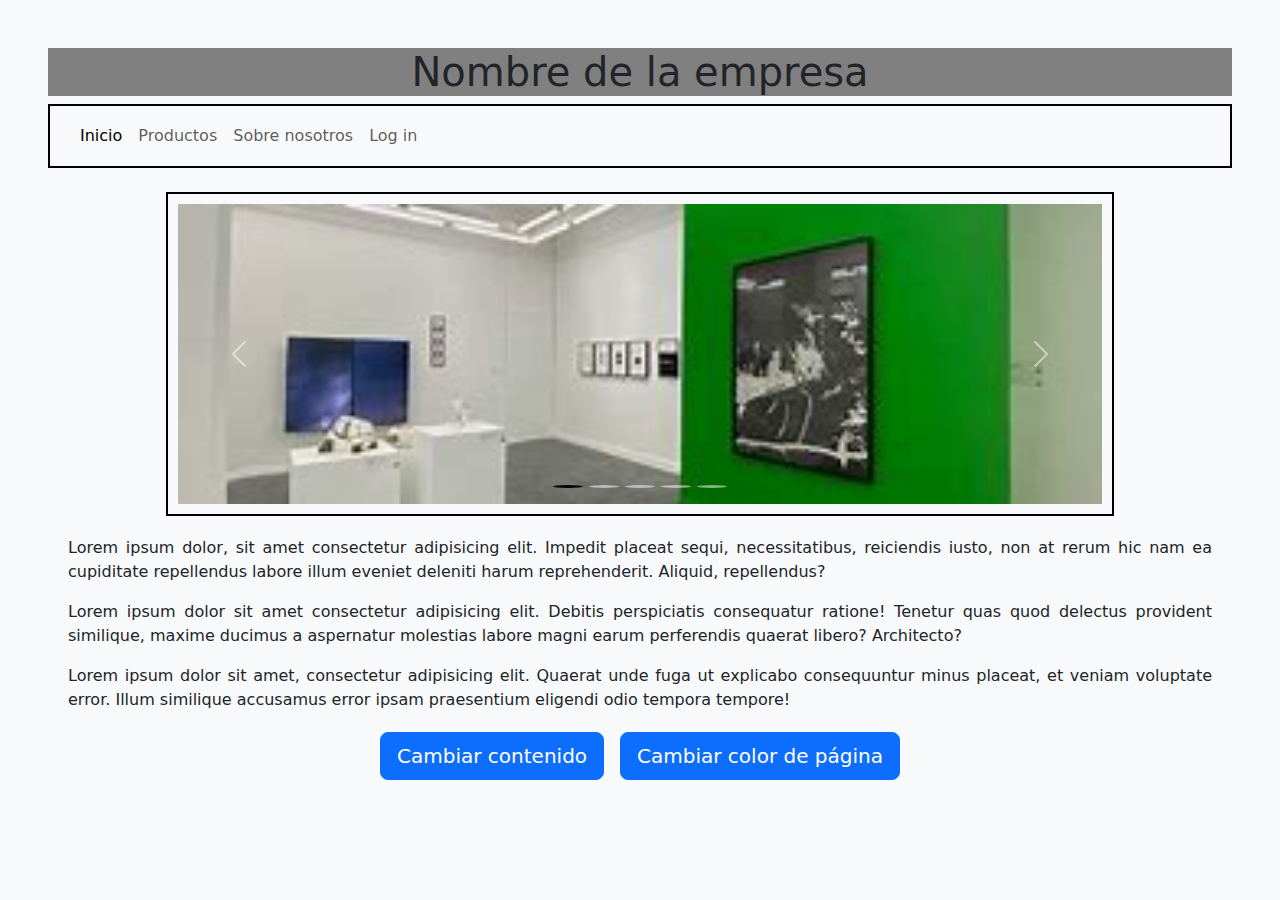
<file: index.html>
<!doctype html>
<html lang="en">
  <head>
    <meta charset="utf-8">
    <meta name="viewport" content="width=device-width, initial-scale=1">
    <title>Nombre de la empresa</title>
    <link href="https://cdn.jsdelivr.net/npm/bootstrap@5.3.3/dist/css/bootstrap.min.css" rel="stylesheet" integrity="sha384-QWTKZyjpPEjISv5WaRU9OFeRpok6YctnYmDr5pNlyT2bRjXh0JMhjY6hW+ALEwIH" crossorigin="anonymous">
    <link rel="stylesheet" href="css/style.css">
    <script src="js/script.js"></script>
</head>
  <body class="text-center p-5">
    <h1 class="titulo-main">Nombre de la empresa</h1>

    <nav class="navbar navbar-expand-lg bg-body-tertiary menu-main">
        <div class="container-fluid">
          <button class="navbar-toggler" type="button" data-bs-toggle="collapse" data-bs-target="#navbarNav" aria-controls="navbarNav" aria-expanded="false" aria-label="Toggle navigation">
            <span class="navbar-toggler-icon"></span>
          </button>
          <div class="collapse navbar-collapse" id="navbarNav">
            <ul class="navbar-nav">
              <li class="nav-item">
                <a class="nav-link active" aria-current="page" href="index.html">Inicio</a>
              </li>
              <li class="nav-item">
                <a class="nav-link" href="productos.html">Productos</a>
              </li>
              <li class="nav-item">
                <a class="nav-link" href="sobre-nosotros.html">Sobre nosotros</a>
              </li>
              <li class="nav-item">
                <a class="nav-link " aria-disabled="true" href="login.html">Log in</a>
              </li>
            </ul>
          </div>
        </div>
      </nav>


<br>


    <script src="https://cdn.jsdelivr.net/npm/bootstrap@5.3.3/dist/js/bootstrap.bundle.min.js" integrity="sha384-YvpcrYf0tY3lHB60NNkmXc5s9fDVZLESaAA55NDzOxhy9GkcIdslK1eN7N6jIeHz" crossorigin="anonymous"></script>

    <div id="carouselExampleIndicators" class="carousel slide menu-main">
        <div class="carousel-indicators">
          <button type="button" data-bs-target="#carouselExampleIndicators" data-bs-slide-to="0" class="active" aria-current="true" aria-label="Slide 1"></button>
          <button type="button" data-bs-target="#carouselExampleIndicators" data-bs-slide-to="1" aria-label="Slide 2"></button>
          <button type="button" data-bs-target="#carouselExampleIndicators" data-bs-slide-to="2" aria-label="Slide 3"></button>
          <button type="button" data-bs-target="#carouselExampleIndicators" data-bs-slide-to="3" aria-label="Slide 4"></button>
          <button type="button" data-bs-target="#carouselExampleIndicators" data-bs-slide-to="4" aria-label="Slide 5"></button>
        </div>
        <div class="carousel-inner">
          <div class="carousel-item active">
            <img src="media/OIP.jpeg" class="d-block w-100" alt="imagen1">
          </div>
          <div class="carousel-item">
            <img src="media/imagen2.jpeg" class="d-block w-100" alt="imagen2">
          </div>
          <div class="carousel-item">
            <img src="media/imagen3.jpeg" class="d-block w-100" alt="imagen3">
          </div>
          <div class="carousel-item">
            <img src="media/imagen4.jpeg" class="d-block w-100" alt="imagen4">
          </div>
          <div class="carousel-item">
            <img src="media/imagen5.jpeg" class="d-block w-100" alt="imagen5">
          </div>
        </div>
        <button class="carousel-control-prev" type="button" data-bs-target="#carouselExampleIndicators" data-bs-slide="prev">
          <span class="carousel-control-prev-icon" aria-hidden="true"></span>
          <span class="visually-hidden">Previous</span>
        </button>
        <button class="carousel-control-next" type="button" data-bs-target="#carouselExampleIndicators" data-bs-slide="next">
          <span class="carousel-control-next-icon" aria-hidden="true"></span>
          <span class="visually-hidden">Next</span>
        </button>
      </div>

      <section class="seccion-p">
        <p>Lorem ipsum dolor, sit amet consectetur adipisicing elit. Impedit placeat sequi, necessitatibus, reiciendis iusto, non at rerum hic nam ea cupiditate repellendus labore illum eveniet deleniti harum reprehenderit. Aliquid, repellendus?</p>

        <p>Lorem ipsum dolor sit amet consectetur adipisicing elit. Debitis perspiciatis consequatur ratione! Tenetur quas quod delectus provident similique, maxime ducimus a aspernatur molestias labore magni earum perferendis quaerat libero? Architecto?</p>

        <p>Lorem ipsum dolor sit amet, consectetur adipisicing elit. Quaerat unde fuga ut explicabo consequuntur minus placeat, et veniam voluptate error. Illum similique accusamus error ipsam praesentium eligendi odio tempora tempore!</p>
      </section>


    

      <div class="d-flex justify-content-center gap-3 mt-3">
        <button type="button" class="btn btn-primary btn-lg" onclick="cambiarContenido()">Cambiar contenido</button>
        <button type="button" class="btn btn-primary btn-lg" onclick="cambiarEstilos()">Cambiar color de página</button>
    </div>
  </body>
</html>
</file>
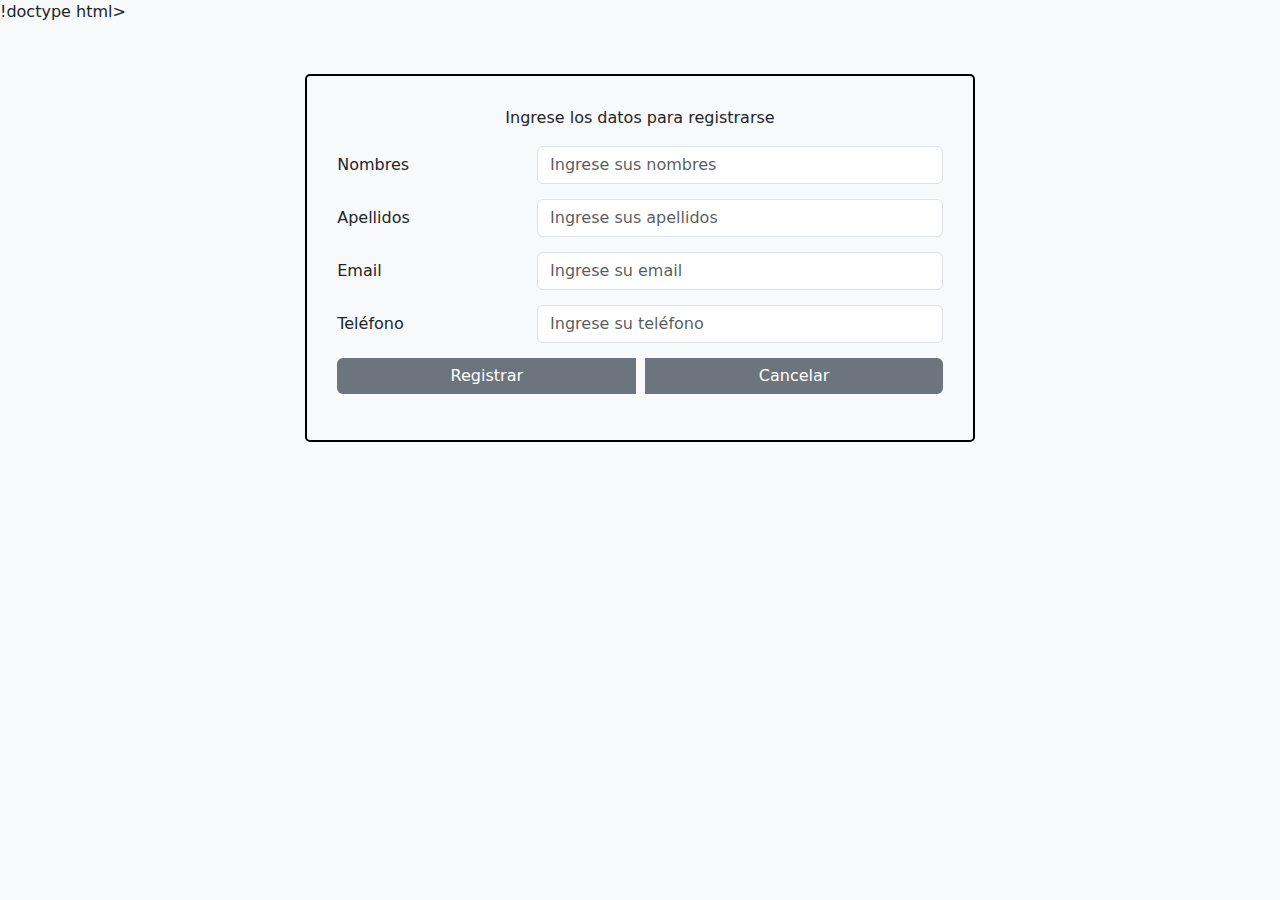
<file: formulario-registro.html>
!doctype html>
<html lang="en">
  <head>
    <meta charset="utf-8">
    <meta name="viewport" content="width=device-width, initial-scale=1">
    <title>Nombre de la empresa</title>
    
    <!-- Bootstrap CSS -->
    <link href="https://cdn.jsdelivr.net/npm/bootstrap@5.3.3/dist/css/bootstrap.min.css" rel="stylesheet">
    
    <!-- Estilos personalizados -->
    <link rel="stylesheet" href="css/style.css">
    
    <!-- Bootstrap Icons -->
    <link rel="stylesheet" href="https://cdn.jsdelivr.net/npm/bootstrap-icons/font/bootstrap-icons.css">
  </head>

  <body>

    <div class="container">
        <div class="register-container">
            <p>Ingrese los datos para registrarse</p>
            <form>
                <div class="form-group">
                    <label for="nombres">Nombres</label>
                    <input type="text" class="form-control" id="nombres" placeholder="Ingrese sus nombres">
                </div>
                <div class="form-group">
                    <label for="apellidos">Apellidos</label>
                    <input type="text" class="form-control" id="apellidos" placeholder="Ingrese sus apellidos">
                </div>
                <div class="form-group">
                    <label for="email">Email</label>
                    <input type="email" class="form-control" id="email" placeholder="Ingrese su email">
                </div>
                <div class="form-group">
                    <label for="telefono">Teléfono</label>
                    <input type="text" class="form-control" id="telefono" placeholder="Ingrese su teléfono">
                </div>
                <div class="btn-group">
                    <button type="submit" class="btn btn-custom">Registrar</button>
                    <button type="button" class="btn btn-custom" onclick="window.location.href='index.html'">Cancelar</button>
                </div>
            </form>
        </div>
    </div>
    <script src="https://cdn.jsdelivr.net/npm/bootstrap@5.3.0/dist/js/bootstrap.bundle.min.js"></script>
    
  </body>
</html>
</file>
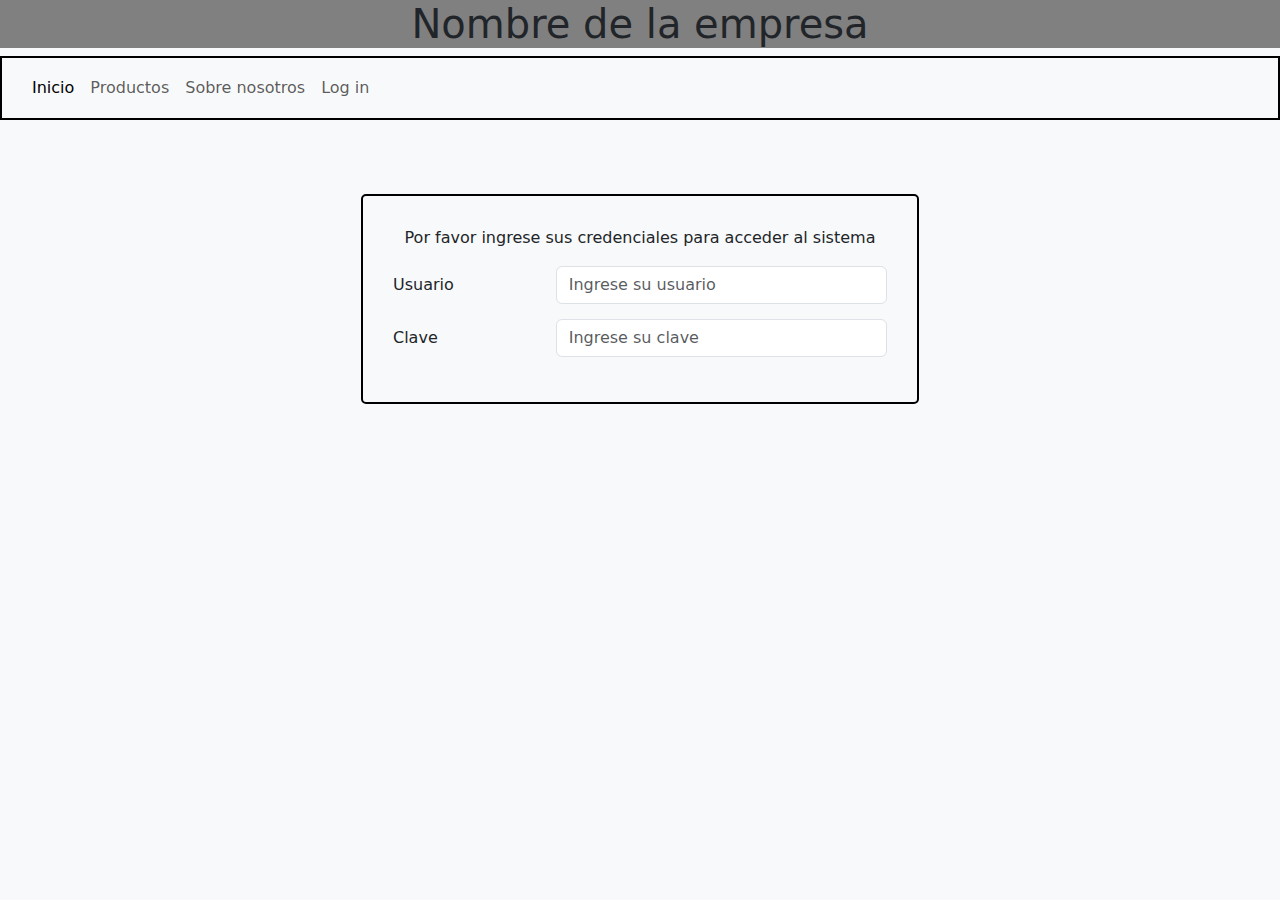
<file: login.html>
<!doctype html>
<html lang="en">
  <head>
    <meta charset="utf-8">
    <meta name="viewport" content="width=device-width, initial-scale=1">
    <title>Nombre de la empresa</title>
    <link href="https://cdn.jsdelivr.net/npm/bootstrap@5.3.3/dist/css/bootstrap.min.css" rel="stylesheet" integrity="sha384-QWTKZyjpPEjISv5WaRU9OFeRpok6YctnYmDr5pNlyT2bRjXh0JMhjY6hW+ALEwIH" crossorigin="anonymous">
    <link rel="stylesheet" href="css/style.css">
    <script src="js/script.js"></script>
</head>
  <body class="text-center">
    <h1 class="titulo-main">Nombre de la empresa</h1>

    <nav class="navbar navbar-expand-lg bg-body-tertiary menu-main">
        <div class="container-fluid">
          <button class="navbar-toggler" type="button" data-bs-toggle="collapse" data-bs-target="#navbarNav" aria-controls="navbarNav" aria-expanded="false" aria-label="Toggle navigation">
            <span class="navbar-toggler-icon"></span>
          </button>
          <div class="collapse navbar-collapse" id="navbarNav">
            <ul class="navbar-nav">
              <li class="nav-item">
                <a class="nav-link active" aria-current="page" href="index.html">Inicio</a>
              </li>
              <li class="nav-item">
                <a class="nav-link" href="productos.html">Productos</a>
              </li>
              <li class="nav-item">
                <a class="nav-link" href="sobre-nosotros.html">Sobre nosotros</a>
              </li>
              <li class="nav-item">
                <a class="nav-link" aria-disabled="true" href="login.html">Log in</a>
              </li>
            </ul>
          </div>
        </div>
      </nav>

<br>

<!-- form -->
<div class="container">
    <div class="login-container">
        <p>Por favor ingrese sus credenciales para acceder al sistema</p>
        <form>
            <div class="form-group">
                <label for="usuario">Usuario</label>
                <input type="text" class="form-control" id="usuario" placeholder="Ingrese su usuario">
            </div>
            <div class="form-group">
                <label for="clave">Clave</label>
                <input type="password" class="form-control" id="clave" placeholder="Ingrese su clave">
            </div>
        </form>
    </div>
</div>
<script src="https://cdn.jsdelivr.net/npm/bootstrap@5.3.0/dist/js/bootstrap.bundle.min.js"></script>    

   </body>
</html>
</file>
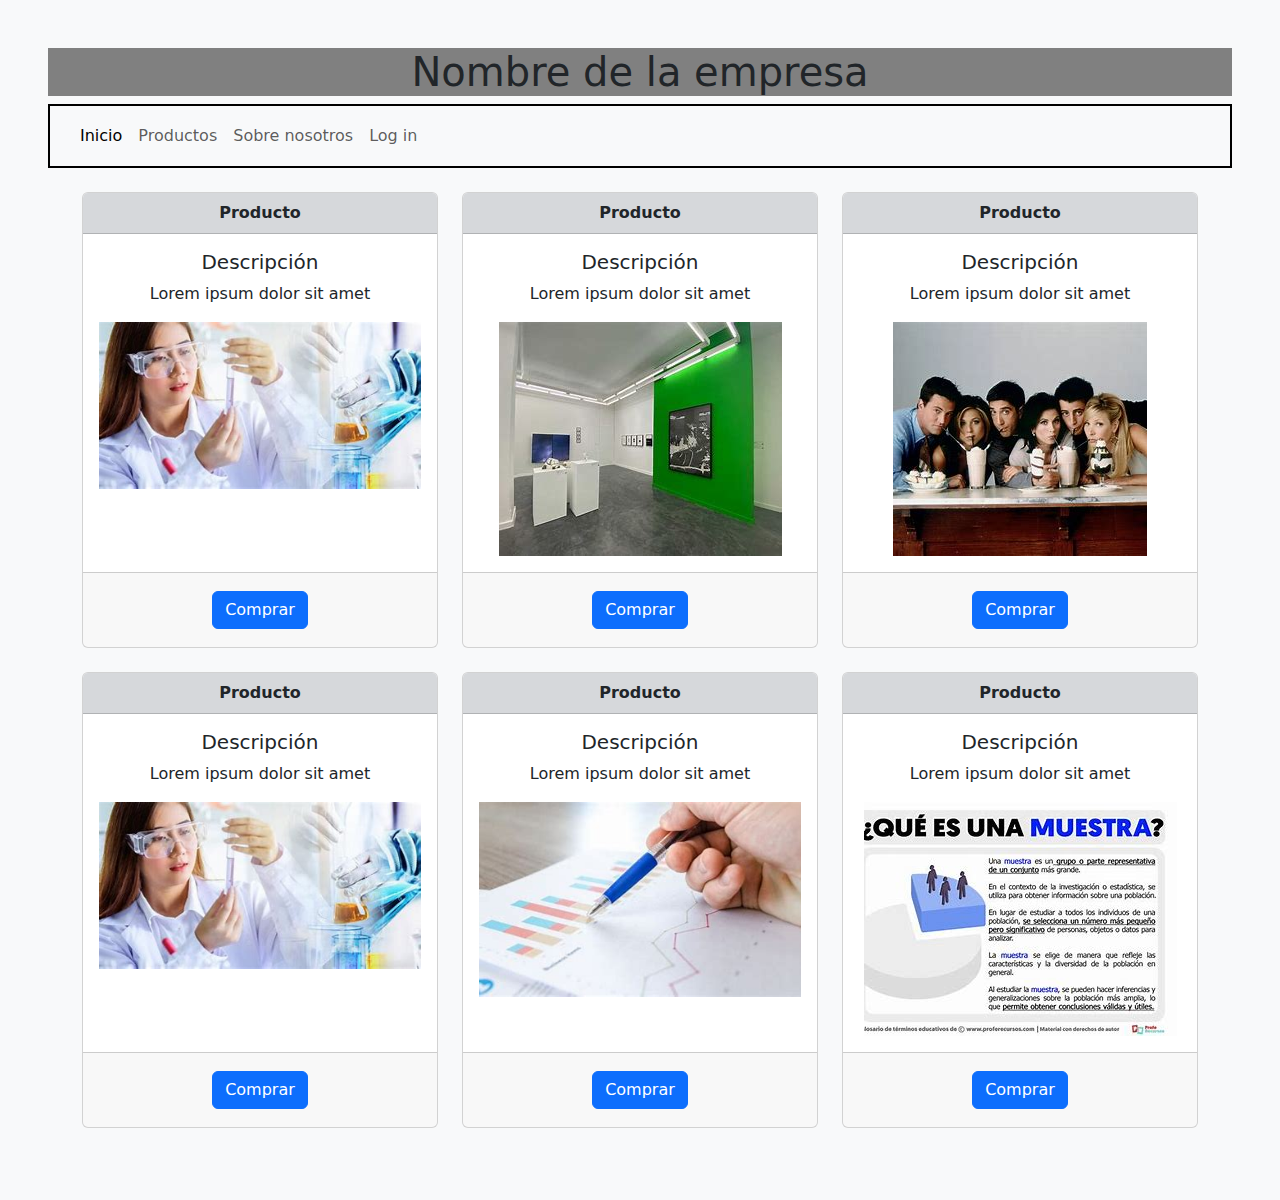
<file: productos.html>
<!doctype html>
<html lang="en">
  <head>
    <meta charset="utf-8">
    <meta name="viewport" content="width=device-width, initial-scale=1">
    <title>Nombre de la empresa</title>
    <link href="https://cdn.jsdelivr.net/npm/bootstrap@5.3.3/dist/css/bootstrap.min.css" rel="stylesheet" integrity="sha384-QWTKZyjpPEjISv5WaRU9OFeRpok6YctnYmDr5pNlyT2bRjXh0JMhjY6hW+ALEwIH" crossorigin="anonymous">
    <link rel="stylesheet" href="css/style.css">
    <script src="js/script.js"></script>
</head>
  <body class="text-center p-5">
    <h1 class="titulo-main">Nombre de la empresa</h1>

    <nav class="navbar navbar-expand-lg bg-body-tertiary menu-main">
        <div class="container-fluid">
          <button class="navbar-toggler" type="button" data-bs-toggle="collapse" data-bs-target="#navbarNav" aria-controls="navbarNav" aria-expanded="false" aria-label="Toggle navigation">
            <span class="navbar-toggler-icon"></span>
          </button>
          <div class="collapse navbar-collapse" id="navbarNav">
            <ul class="navbar-nav">
              <li class="nav-item">
                <a class="nav-link active" aria-current="page" href="index.html">Inicio</a>
              </li>
              <li class="nav-item">
                <a class="nav-link" href="productos.html">Productos</a>
              </li>
              <li class="nav-item">
                <a class="nav-link" href="sobre-nosotros.html">Sobre nosotros</a>
              </li>
              <li class="nav-item">
                <a class="nav-link" aria-disabled="true" href="login.html">Log in</a>
              </li>
            </ul>
          </div>
        </div>
      </nav>

      <!-- Contenedor principal -->
    <div class="container mt-4">
        <div class="row row-cols-1 row-cols-md-3 g-4">
            <!-- Tarjeta de Producto -->
            <div class="col">
                <div class="card h-100">
                    <div class="card-header">Producto</div>
                    <div class="card-body text-center">
                        <h5 class="card-title">Descripción</h5>
                        <p class="card-text">Lorem ipsum dolor sit amet</p>
                        <img src="media/imagen3.jpeg" class="img-fluid" alt="Producto">
                    </div>
                    <div class="card-footer">
                        <button class="btn btn-primary btn-comprar">Comprar</button>
                    </div>
                </div>
            </div>
            <!-- Repetimos las tarjetas 5 veces más -->
            <div class="col">
                <div class="card h-100">
                    <div class="card-header">Producto</div>
                    <div class="card-body text-center">
                        <h5 class="card-title">Descripción</h5>
                        <p class="card-text">Lorem ipsum dolor sit amet</p>
                        <img src="media/OIP.jpeg" class="img-fluid" alt="Producto">
                    </div>
                    <div class="card-footer">
                        <button class="btn btn-primary btn-comprar">Comprar</button>
                    </div>
                </div>
            </div>
            <div class="col">
                <div class="card h-100">
                    <div class="card-header">Producto</div>
                    <div class="card-body text-center">
                        <h5 class="card-title">Descripción</h5>
                        <p class="card-text">Lorem ipsum dolor sit amet</p>
                        <img src="media/imagen2.jpeg" class="img-fluid" alt="Producto">
                    </div>
                    <div class="card-footer">
                        <button class="btn btn-primary btn-comprar">Comprar</button>
                    </div>
                </div>
            </div>
            <div class="col">
                <div class="card h-100">
                    <div class="card-header">Producto</div>
                    <div class="card-body text-center">
                        <h5 class="card-title">Descripción</h5>
                        <p class="card-text">Lorem ipsum dolor sit amet</p>
                        <img src="media/imagen3.jpeg" class="img-fluid" alt="Producto">
                    </div>
                    <div class="card-footer">
                        <button class="btn btn-primary btn-comprar">Comprar</button>
                    </div>
                </div>
            </div>
            <div class="col">
                <div class="card h-100">
                    <div class="card-header">Producto</div>
                    <div class="card-body text-center">
                        <h5 class="card-title">Descripción</h5>
                        <p class="card-text">Lorem ipsum dolor sit amet</p>
                        <img src="media/imagen4.jpeg" class="img-fluid" alt="Producto">
                    </div>
                    <div class="card-footer">
                        <button class="btn btn-primary btn-comprar">Comprar</button>
                    </div>
                </div>
            </div>
            <div class="col">
                <div class="card h-100">
                    <div class="card-header">Producto</div>
                    <div class="card-body text-center">
                        <h5 class="card-title">Descripción</h5>
                        <p class="card-text">Lorem ipsum dolor sit amet</p>
                        <img src="media/imagen5.jpeg" class="img-fluid" alt="Producto">
                    </div>
                    <div class="card-footer">
                        <button class="btn btn-primary btn-comprar">Comprar</button>
                    </div>
                </div>
            </div>
        </div>
    </div>

<br>
</file>
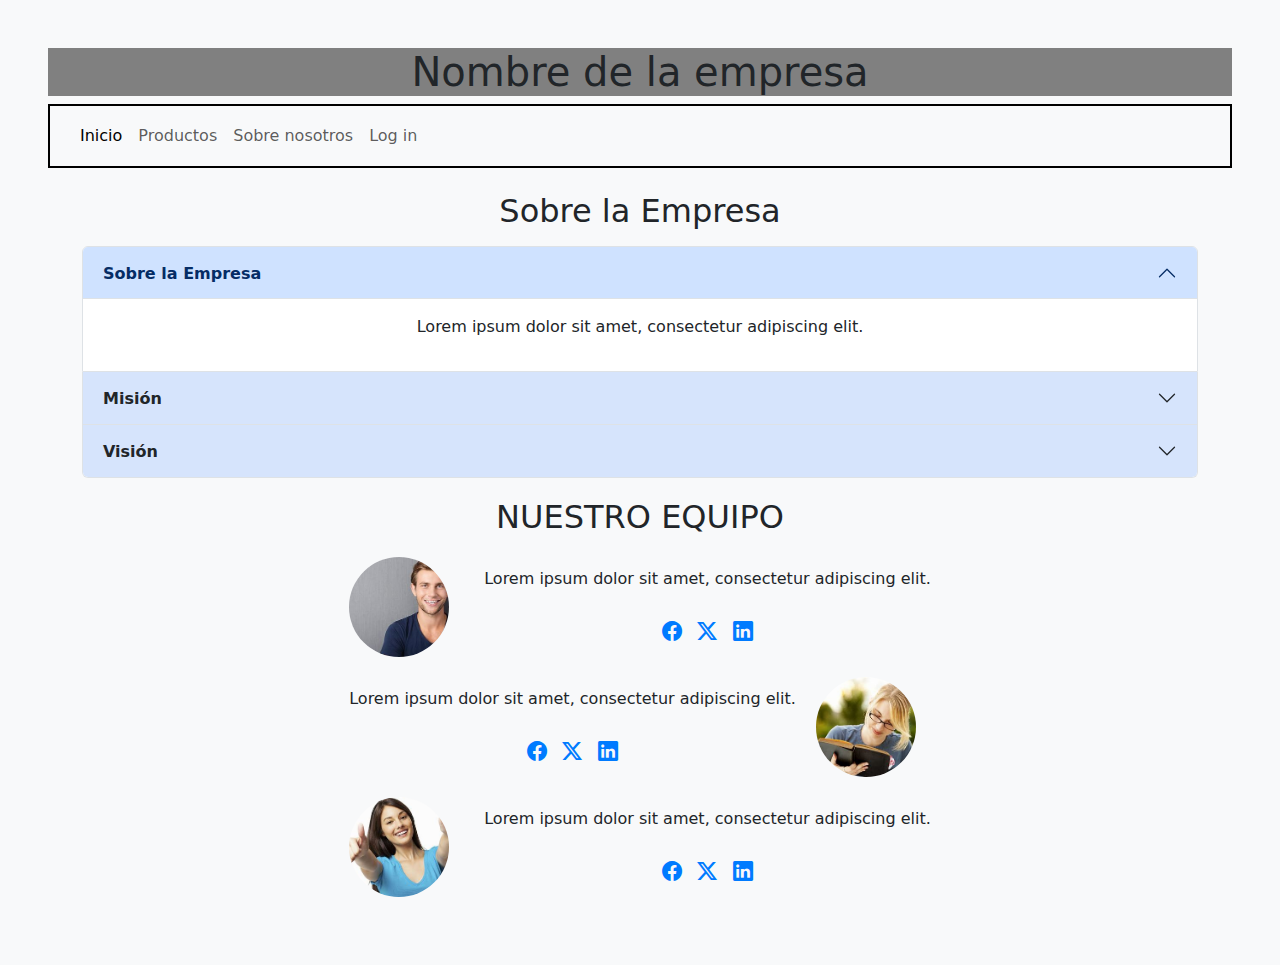
<file: sobre-nosotros.html>
<!doctype html>
<html lang="en">
  <head>
    <meta charset="utf-8">
    <meta name="viewport" content="width=device-width, initial-scale=1">
    <title>Nombre de la empresa</title>
    
    <!-- Bootstrap CSS -->
    <link href="https://cdn.jsdelivr.net/npm/bootstrap@5.3.3/dist/css/bootstrap.min.css" rel="stylesheet">
    
    <!-- Estilos personalizados -->
    <link rel="stylesheet" href="css/style.css">
    
    <!-- Bootstrap Icons -->
    <link rel="stylesheet" href="https://cdn.jsdelivr.net/npm/bootstrap-icons/font/bootstrap-icons.css">
  </head>

  <body class="text-center p-5">
    <h1 class="titulo-main">Nombre de la empresa</h1>

    <nav class="navbar navbar-expand-lg bg-body-tertiary menu-main">
        <div class="container-fluid">
          <button class="navbar-toggler" type="button" data-bs-toggle="collapse" data-bs-target="#navbarNav" aria-controls="navbarNav" aria-expanded="false" aria-label="Toggle navigation">
            <span class="navbar-toggler-icon"></span>
          </button>
          <div class="collapse navbar-collapse" id="navbarNav">
            <ul class="navbar-nav">
              <li class="nav-item"><a class="nav-link active" href="index.html">Inicio</a></li>
              <li class="nav-item"><a class="nav-link" href="productos.html">Productos</a></li>
              <li class="nav-item"><a class="nav-link" href="sobre-nosotros.html">Sobre nosotros</a></li>
              <li class="nav-item"><a class="nav-link" href="login.html">Log in</a></li>
            </ul>
          </div>
        </div>
    </nav>

    <div class="container mt-4">
        <h2 class="text-center">Sobre la Empresa</h2>

        <!-- Acordeón -->
        <div class="accordion mt-3" id="empresaAccordion">
            <div class="accordion-item">
                <h2 class="accordion-header">
                    <button class="accordion-button" type="button" data-bs-toggle="collapse" data-bs-target="#sobreEmpresa">
                        Sobre la Empresa
                    </button>
                </h2>
                <div id="sobreEmpresa" class="accordion-collapse collapse show" data-bs-parent="#empresaAccordion">
                    <div class="accordion-body">
                        <p>Lorem ipsum dolor sit amet, consectetur adipiscing elit.</p>
                    </div>
                </div>
            </div>

            <div class="accordion-item">
                <h2 class="accordion-header">
                    <button class="accordion-button collapsed" type="button" data-bs-toggle="collapse" data-bs-target="#mision">
                        Misión
                    </button>
                </h2>
                <div id="mision" class="accordion-collapse collapse" data-bs-parent="#empresaAccordion">
                    <div class="accordion-body">
                        <p>Nuestra misión es proporcionar soluciones innovadoras.</p>
                    </div>
                </div>
            </div>

            <div class="accordion-item">
                <h2 class="accordion-header">
                    <button class="accordion-button collapsed" type="button" data-bs-toggle="collapse" data-bs-target="#vision">
                        Visión
                    </button>
                </h2>
                <div id="vision" class="accordion-collapse collapse" data-bs-parent="#empresaAccordion">
                    <div class="accordion-body">
                        <p>Ser líderes en el mercado con productos de alta calidad.</p>
                    </div>
                </div>
            </div>
        </div>

        <!-- Sección del equipo -->
        <div class="team-section">
            <h2>NUESTRO EQUIPO</h2>

            <div class="team-member">
                <img src="media/persona1.jpeg" alt="Empleado 1">
                <div class="info">
                    <p>Lorem ipsum dolor sit amet, consectetur adipiscing elit.</p>
                    <div class="social-icons">
                        <a href="https://www.facebook.com/zuck/"><i class="bi bi-facebook"></i></a>
                        <a href="https://x.com/elonmusk"><i class="bi bi-twitter-x"></i></a>
                        <a href="#"><i class="bi bi-linkedin"></i></a>
                    </div>
                </div>
            </div>

            <div class="team-member">
                <img src="media/persona2.jpeg" alt="Empleado 2">
                <div class="info">
                    <p>Lorem ipsum dolor sit amet, consectetur adipiscing elit.</p>
                    <div class="social-icons">
                        <a href="https://www.facebook.com/zuck/"><i class="bi bi-facebook"></i></a>
                        <a href="https://x.com/elonmusk"><i class="bi bi-twitter-x"></i></a>
                        <a href="#"><i class="bi bi-linkedin"></i></a>
                    </div>
                </div>
            </div>

            <div class="team-member">
                <img src="media/persona3.jpeg" alt="Empleado 3">
                <div class="info">
                    <p>Lorem ipsum dolor sit amet, consectetur adipiscing elit.</p>
                    <div class="social-icons">
                        <a href="https://www.facebook.com/zuck/"><i class="bi bi-facebook"></i></a>
                        <a href="https://x.com/elonmusk"><i class="bi bi-twitter-x"></i></a>
                        <a href="#"><i class="bi bi-linkedin"></i></a>
                    </div>
                </div>
            </div>
        </div>
    </div>

    <!-- Bootstrap JS (para acordeón) -->
    <script src="https://cdn.jsdelivr.net/npm/bootstrap@5.3.3/dist/js/bootstrap.bundle.min.js"></script>

    <!-- Script propio -->
    <script src="js/script.js"></script>
  </body>
</html>
</file>
<file: css/style.css>
.titulo-main{
    background-color: gray;
    text-align: center;
}

.menu-main{
    border: 2px solid black; /* Borde negro */
    padding: 10px; /* Opcional: Añade espacio interno */
}

/* Personalizar los indicadores para que sean círculos */
.carousel-indicators button {
    width: 12px;
    height: 12px;
    border-radius: 50%; /* Hace los indicadores circulares */
    background-color: gray; /* Color de los indicadores */
  }

  .carousel-indicators .active {
    background-color: black; /* Color del indicador activo */
  }

  /* Ajustar tamaño de las imágenes */
  .carousel-item img {
    height: 300px; /* Ajusta la altura */
    object-fit: cover; /* Evita distorsiones y mantiene proporción */
  }

  /* Ajustar tamaño del carrusel */
  #carouselExampleIndicators {
    max-width: 80%; /* Ajusta el ancho del carrusel */
    margin: auto; /* Centra el carrusel */
  }

  .seccion-p{
    margin: 0 10%; /* Aumenta la separación a los lados */
    text-align: justify; /* Justifica el texto */
  }

  body {
    transition: background-color 0.5s, color 0.5s;
    background-color: #f8f9fa; /* Color claro inicial */
}

.seccion-p {
    margin: 20px;
    text-align: justify;
}

.card-header {
    background-color: #d6d8db;
    font-weight: bold;
    text-align: center;
}
.btn-comprar {
    display: block;
    margin: 10px auto;
}

.accordion-button {
    background-color: #d6e4fc;
    font-weight: bold;
}
.team-section {
    margin-top: 40px;
    text-align: center;
}
.team-member {
    display: flex;
    align-items: center;
    justify-content: center;
    margin-bottom: 20px;
}
.team-member img {
    width: 100px;
    height: 100px;
    border-radius: 50%;
    margin-right: 15px;
}
.social-icons a {
    margin: 0 5px;
    font-size: 20px;
    color: #007bff;
}
.social-icons a:hover {
    color: #0056b3;
}

.team-section {
    text-align: center;
    margin: 20px;
}

.team-member {
    display: flex;
    align-items: center;
    justify-content: center;
    gap: 20px;
    margin: 20px 0;
}

.team-member:nth-child(odd) {
    flex-direction: row-reverse; /* Intercala izquierda-derecha */
}

.team-member img {
    width: 100px;
    height: 100px;
    border-radius: 50%;
    object-fit: cover;
}

.info {
    display: flex;
    flex-direction: column;
    align-items: center;
}

.social-icons {
    margin-top: 10px;
}

.social-icons a {
    margin: 0 5px;
    text-decoration: none;
    font-size: 20px;
}

.login-container {
    width: 50%;
    margin: 50px auto;
    padding: 30px;
    border: 2px solid black;
    border-radius: 5px;
    text-align: center;
    background-color: #f8f9fa;
}
.form-group {
    display: flex;
    justify-content: space-between;
    align-items: center;
    margin-bottom: 15px;
}
.form-group label {
    flex: 1;
    text-align: left;
    margin-right: 10px;
}
.form-group input {
    flex: 2;
}
.btn-group {
    display: flex;
    justify-content: center;
    gap: 10px;
}
.btn-custom {
    background-color: #6c757d;
    color: white;
    border: none;
}
.btn-custom:hover {
    background-color: #5a6268;
}

.register-container {
    width: 60%;
    margin: 50px auto;
    padding: 30px;
    border: 2px solid black;
    border-radius: 5px;
    text-align: center;
    background-color: #f8f9fa;
}
.form-group {
    display: flex;
    justify-content: space-between;
    align-items: center;
    margin-bottom: 15px;
}
.form-group label {
    flex: 1;
    text-align: left;
    margin-right: 10px;
}
.form-group input, .form-group select {
    flex: 2;
}
.btn-group {
    display: flex;
    justify-content: center;
    gap: 10px;
}
.btn-custom {
    background-color: #6c757d;
    color: white;
    border: none;
}
.btn-custom:hover {
    background-color: #5a6268;
}
</file>
